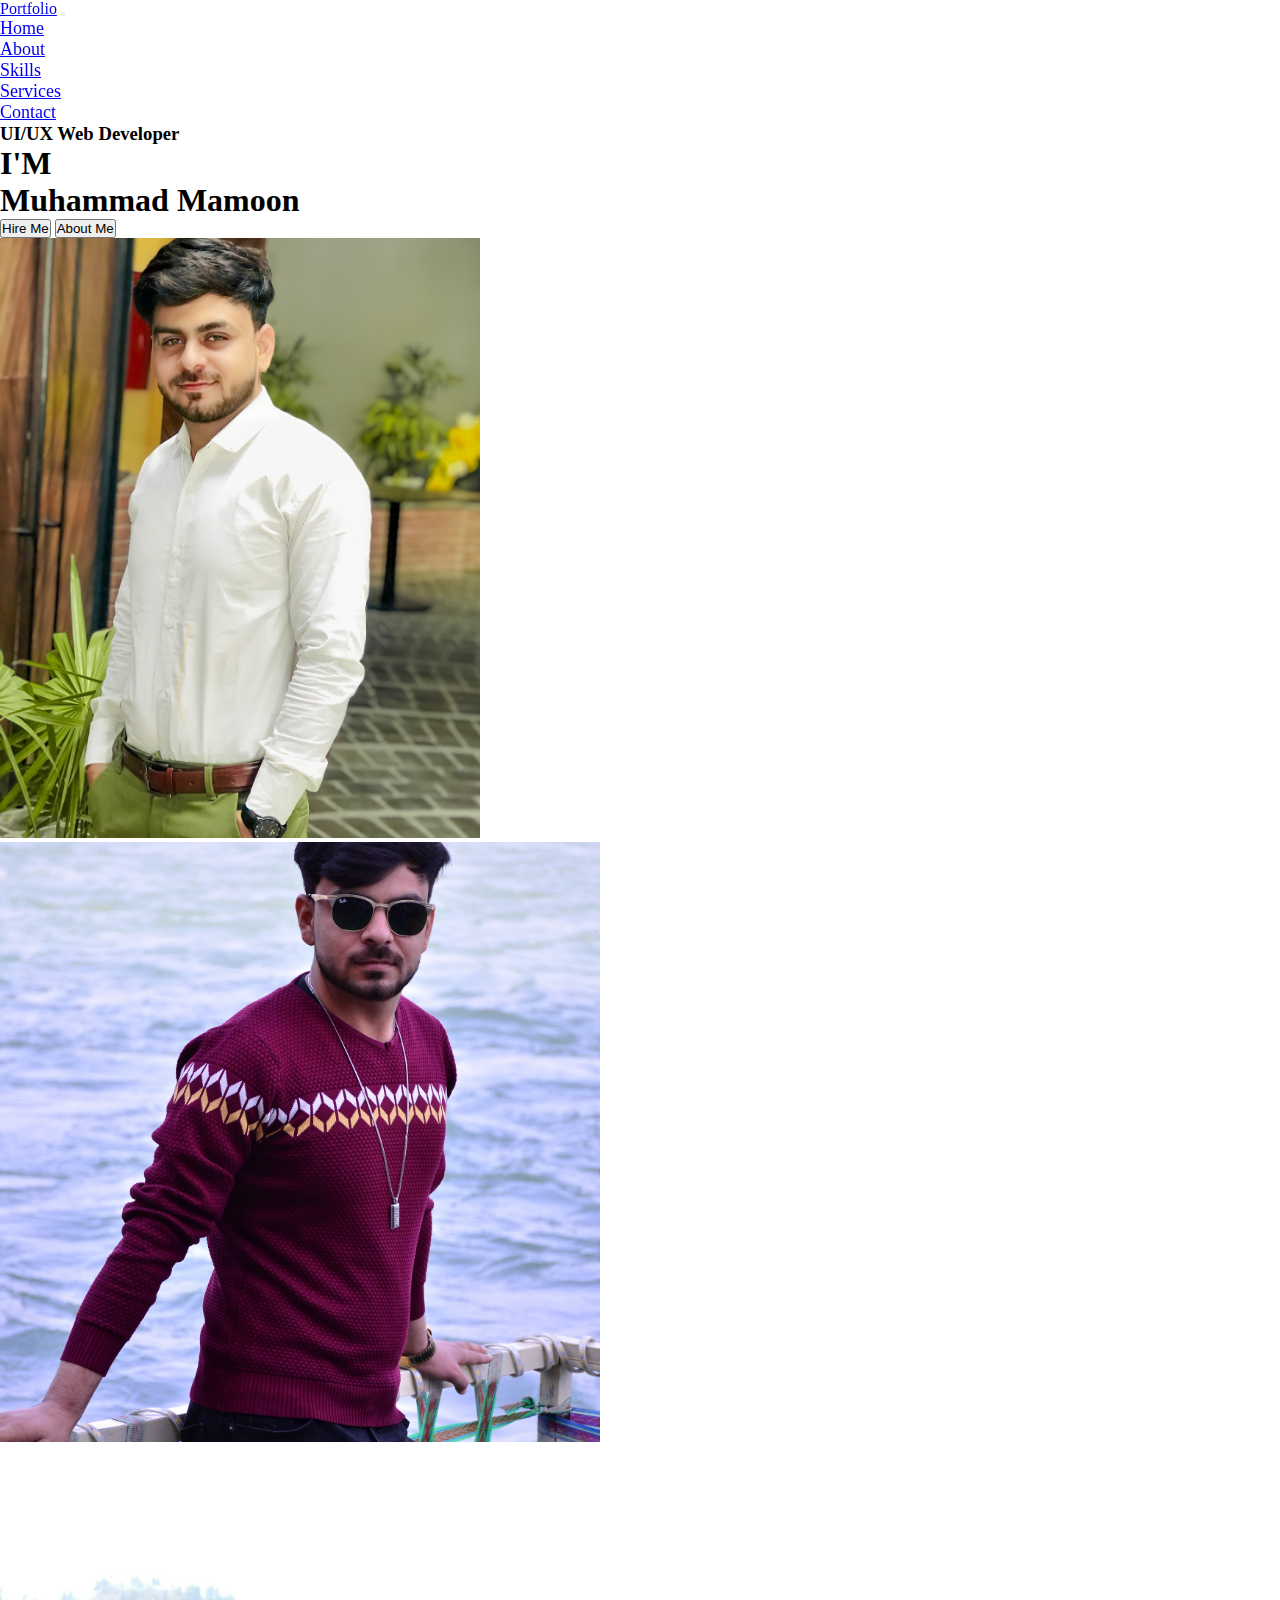
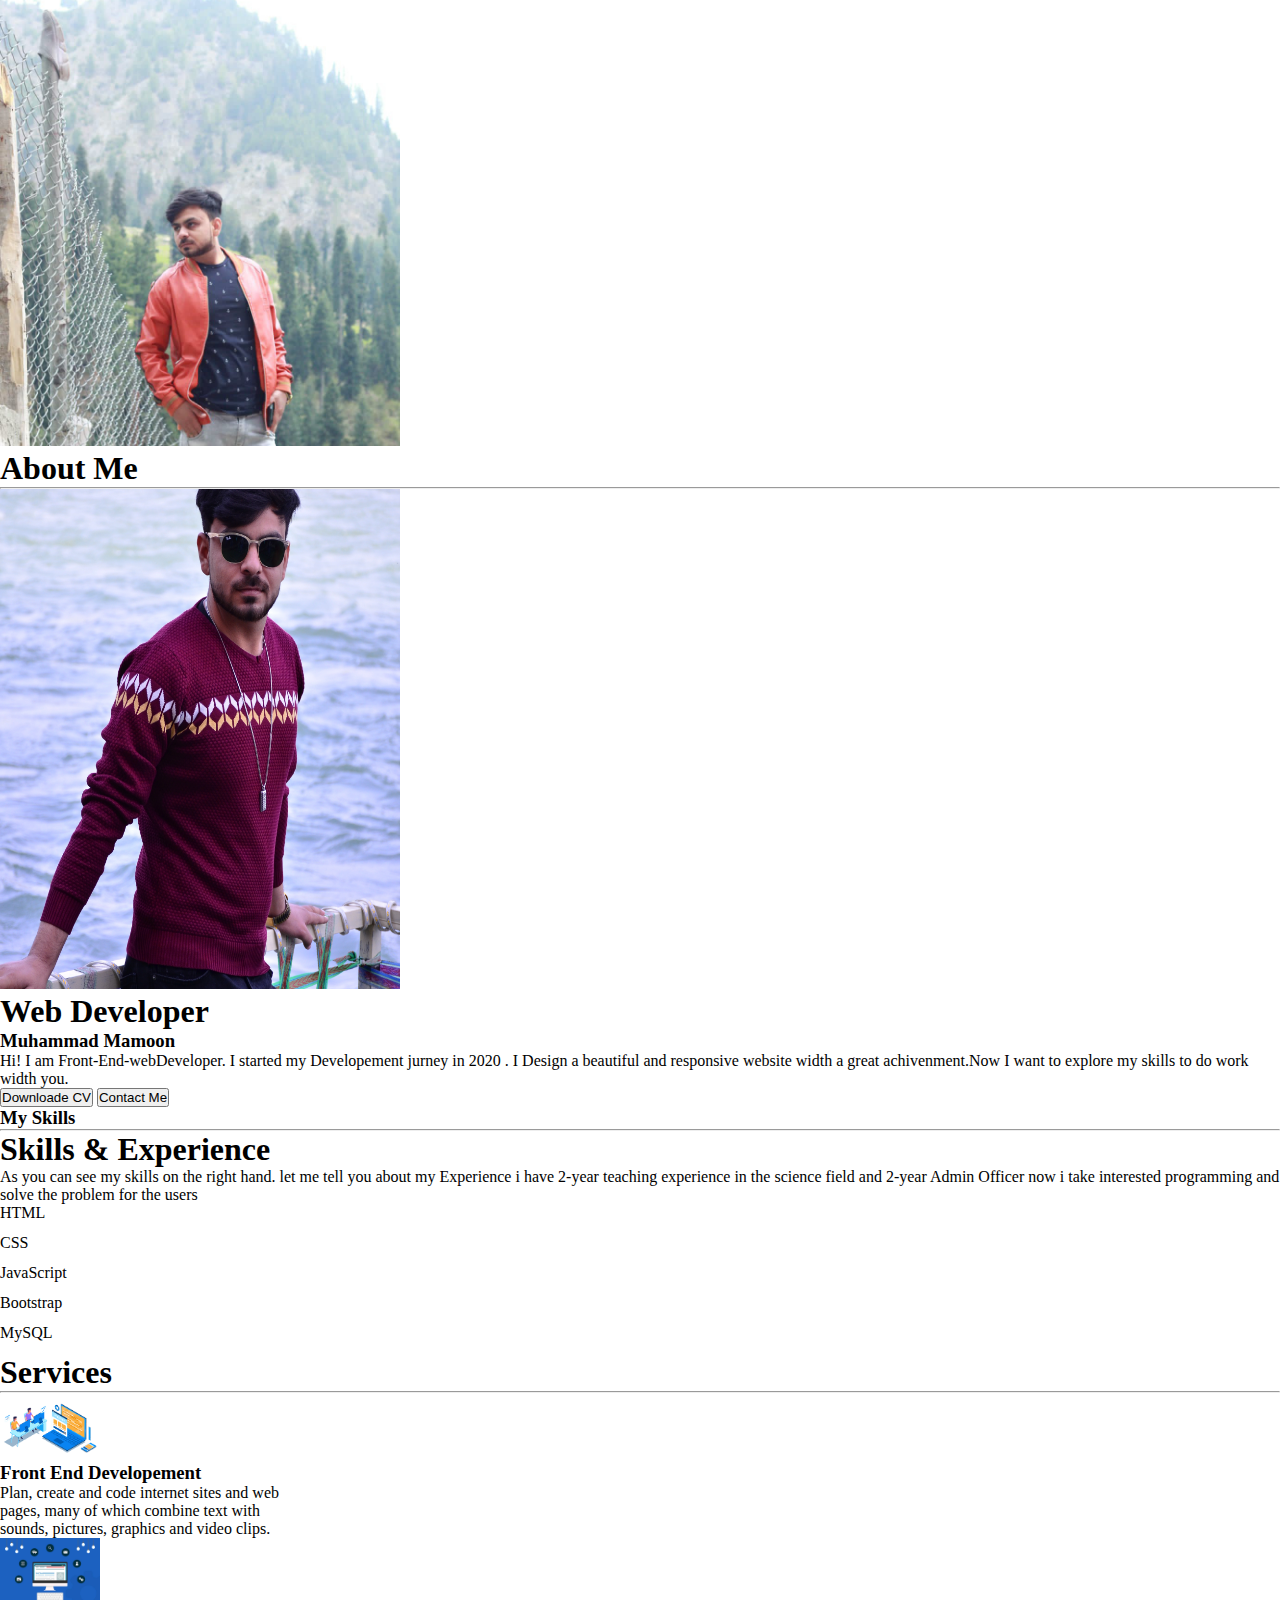
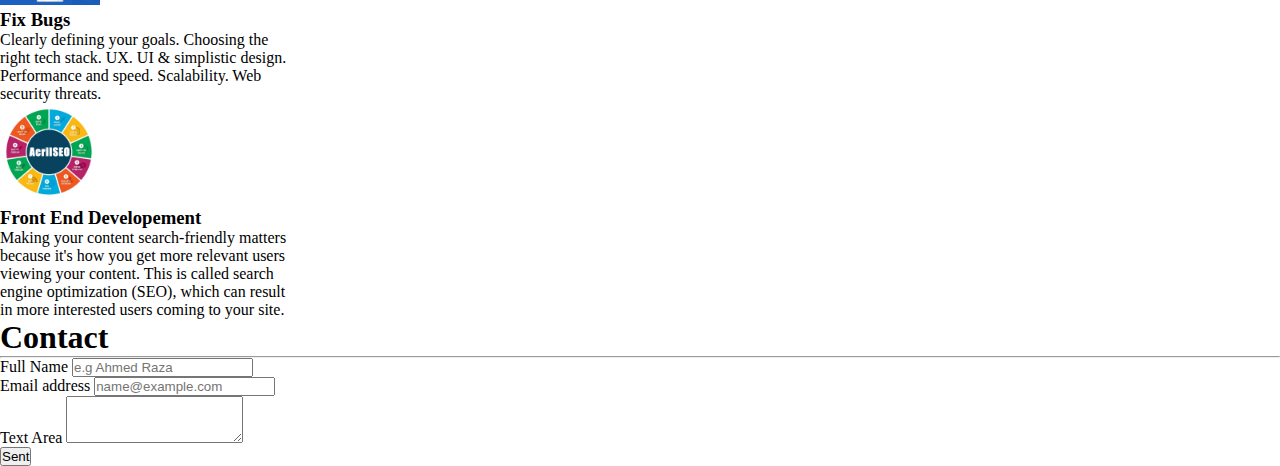
<file: mamoon portfolio/index.html>
<!DOCTYPE html>
<html lang="en">

<head>
    <meta charset="UTF-8">
    <meta http-equiv="X-UA-Compatible" content="IE=edge">
    <meta name="viewport" content="width=device-width, initial-scale=1.0">
    <title>Document</title>
    <link href="https://cdn.jsdelivr.net/npm/bootstrap@5.2.0/dist/css/bootstrap.min.css" rel="stylesheet" integrity="sha384-gH2yIJqKdNHPEq0n4Mqa/HGKIhSkIHeL5AyhkYV8i59U5AR6csBvApHHNl/vI1Bx" crossorigin="anonymous">
    <link rel="stylesheet" href="style.css">
</head>

<body>
    <!-- navbar section -->
    <nav class="navbar navbar-expand-lg bg-light" id="navbar">
        <div class="container">
            <a class="navbar-brand fw-bold" href="#">Portfolio</a>
            <button class="navbar-toggler" type="button" data-bs-toggle="collapse" data-bs-target="#navbarSupportedContent" aria-controls="navbarSupportedContent" aria-expanded="false" aria-label="Toggle navigation">
            <span class="navbar-toggler-icon"></span>
          </button>
            <div class="collapse navbar-collapse" id="navbarSupportedContent">
                <ul class="navbar-nav ms-auto mb-2 mb-lg-0">
                    <li class="nav-item">
                        <a class="nav-link" href="#home">Home</a>
                    </li>
                    <li class="nav-item">
                        <a class="nav-link" href="#about">About</a>
                    </li>
                    <li class="nav-item">
                        <a class="nav-link" href="#skills">Skills</a>
                    </li>
                    <li class="nav-item">
                        <a class="nav-link" href="#services">Services</a>
                    </li>
                    <li class="nav-item">
                        <a class="nav-link" href="#contact">Contact</a>
                    </li>
                </ul>

            </div>
        </div>
    </nav>
    <!-- home section -->
    <div class="section" id="home">
        <div class="container mb-5 ">
            <div class="row">
                <div class="col-md-6 d-flex flex-column justify-content-center">
                    <h3 class="text-warning">UI/UX Web Developer</h3>
                    <h1 class="display-5 fw-bold">I'M <br> Muhammad Mamoon</h1>
                    <div class="button mt-4">
                        <button class="btn btn-outline-warning  px-4 py-2">
                            Hire Me
                        </button>
                        <button class="btn btn-warning text-white px-4 py-2">
                            About Me
                        </button>

                    </div>
                </div>
                <div class="col-md-6">
                    <div id="carouselExampleSlidesOnly" class="carousel slide" data-bs-ride="carousel">
                        <div class="carousel-inner">
                            <div class="carousel-item active">
                                <img src="picture/1.jpg" class="d-block w-100" alt="..." height="600px">
                            </div>
                            <div class="carousel-item">
                                <img src="picture/2.webp" class="d-block w-100" alt="..." height="600px">
                            </div>
                            <div class="carousel-item">
                                <img src="picture/3.jpg" class="d-block w-100" alt="..." height="600px">
                            </div>
                        </div>
                    </div>
                </div>

            </div>
        </div>

    </div>

    <!-- about section -->
    <div class="section" id="about">
        <div class="container my-5 py-5">
            <div class="row mb-5">
                <div class="col-12">
                    <h1 class="fw-bold text-center">About Me</h1>
                    <hr>
                </div>
            </div>
            <div class="row">
                <div class="col-6">
                    <img src="picture/2.webp" alt="" height="500px" width="400px">
                </div>
                <div class="col-md-6">
                    <h1 class="fw-bold">Web Developer</h1>
                    <h3 class="text-warning mb-4">Muhammad Mamoon</h3>
                    <p class="lead mb-4">Hi! I am Front-End-webDeveloper. I started my Developement jurney in 2020 . I Design a beautiful and responsive website width a great achivenment.Now I want to explore my skills to do work width you.
                    </p>
                    <button class="btn btn-outline-warning  px-5 py-2">
                        <a href="M.Mamoon CV.pdf" download="">Downloade CV</a>

                    </button>
                    <button class="btn btn-warning text-white px-5 py-2">
                        Contact Me
                    </button>
                </div>
            </div>
        </div>

        <!-- Skills section -->
        <section id="skills">
            <div class="container my-5 py-5">
                <div class="row text-center">
                    <div class="col-12">
                        <h3 class="fw-bold">My Skills</h3>
                        <hr>
                    </div>
                </div>
                <div class="row">
                    <div class="col-md-6">
                        <h1 class="fw-bold mb-4">Skills & Experience</h1>
                        <p class="lead">As you can see my skills on the right hand. let me tell you about my Experience i have 2-year teaching experience in the science field and 2-year Admin Officer now i take interested programming and solve the problem for the users</p>
                    </div>
                    <div class="col-md-5 d-flex flex-column justify-content-center">
                        <div class="progress mb-4">
                            <div class="progress-bar bg-danger" role="progressbar" aria-label="Success example" style="width: 90%" aria-valuenow="90" aria-valuemin="0" aria-valuemax="100">HTML</div>
                        </div>
                        <div class="progress mb-4">
                            <div class="progress-bar bg-primary" role="progressbar" aria-label="Info example" style="width: 70%" aria-valuenow="70" aria-valuemin="0" aria-valuemax="100">CSS</div>
                        </div>
                        <div class="progress mb-4">
                            <div class="progress-bar bg-warning" role="progressbar" aria-label="Warning example" style="width: 50%" aria-valuenow="50" aria-valuemin="0" aria-valuemax="100">JavaScript</div>
                        </div>
                        <div class="progress mb-4">
                            <div class="progress-bar bg-info" role="progressbar" aria-label="Danger example" style="width: 85%" aria-valuenow="85" aria-valuemin="0" aria-valuemax="100">Bootstrap</div>
                        </div>
                        <div class="progress mb-4">
                            <div class="progress-bar bg-success" role="progressbar" aria-label="Danger example" style="width: 30%" aria-valuenow="30" aria-valuemin="0" aria-valuemax="100">MySQL</div>
                        </div>
                    </div>
                </div>
            </div>
        </section>
        <!-- services section -->
        <div class="section" id="services">
            <div class="container my-5 py-5">
                <div class="row mb-5">
                    <div class="col-12">
                        <h1 class="fw-bold text-center">Services</h1>
                        <hr>
                    </div>
                </div>
                <div class="row">
                    <div class="col-md-4">
                        <div class="card p-4" style="width: 18rem;">
                            <img src="picture/serv1.png" class="card-img-top" alt="...">
                            <div class="card-body text-center">
                                <h3>Front End Developement</h3>
                                <p class="card-text">Plan, create and code internet sites and web pages, many of which combine text with sounds, pictures, graphics and video clips.</p>
                            </div>
                        </div>
                    </div>
                    <div class="col-md-4">
                        <div class="card p-4" style="width: 18rem;">
                            <img src="picture/serv2.jpg" class="card-img-top" alt="...">
                            <div class="card-body text-center">
                                <h3>Fix Bugs</h3>
                                <p class="card-text">Clearly defining your goals. Choosing the right tech stack. UX. UI & simplistic design. Performance and speed. Scalability. Web security threats.</p>
                            </div>
                        </div>
                    </div>
                    <div class="col-md-4">
                        <div class="card p-4" style="width: 18rem;">
                            <img src="picture/serv3.jpg" class="card-img-top" alt="...">
                            <div class="card-body text-center">
                                <h3>Front End Developement</h3>
                                <p class="card-text">Making your content search-friendly matters because it's how you get more relevant users viewing your content. This is called search engine optimization (SEO), which can result in more interested users coming to your site.</p>
                            </div>
                        </div>
                    </div>
                </div>
            </div>
        </div>
        <!-- Contact section -->
        <div class="section" id="contact">
            <div class="container my-5 bg-promary">
                <div class="row mb-5">
                    <div class="col-12">
                        <h1 class="fw-bold text-center">Contact</h1>
                        <hr>
                    </div>
                </div>
                <div class="row">

                    <div class="col-md-6 mx-auto">
                        <form action="">
                            <div class="mb-3">
                                <label for="exampleFormControlInput1" class="form-label">Full Name</label>
                                <input type="text" class="form-control" id="exampleFormControlInput1" placeholder="e.g Ahmed Raza">
                            </div>
                            <div class="mb-3">
                                <label for="exampleFormControlInput1" class="form-label">Email address</label>
                                <input type="email" class="form-control" id="exampleFormControlInput1" placeholder="name@example.com">
                            </div>
                            <div class="mb-3">
                                <label for="exampleFormControlTextarea1" class="form-label">Text Area</label>
                                <textarea class="form-control" id="exampleFormControlTextarea1" rows="3"></textarea>
                            </div>

                            <button type="submit" class="btn btn-outline-warning">Sent</button>
                        </form>
                    </div>
                </div>
            </div>
        </div>
    </div>
    <!-- navbar possiton stiky -->


    <script>
        window.onscroll = function() {
            scrollFunction()
        };

        function scrollFunction() {
            if (document.body.scrollTop > 20 || document.documentElement.scrollTop > 20) {
                if (document.getElementById("navbar").style.backgroundColor = "white");
            } else {
                document.getElementById("navbar").style.backgroundColor = "transparent";
            }
        }
    </script>
</body>

</html>
</file>
<file: mamoon portfolio/style.css>
* {
    margin: 0;
    padding: 0;
}


/* navbar */

.navbar-nav {
    font-size: 18px;
}


/* buttons */

button a {
    text-decoration: none;
    color: rgba(var(--bs-warning-rgb), var(--bs-text-opacity)) !important;
    ;
}

.btn:hover {
    color: white;
}

#navbar {
    position: sticky;
    top: 0;
    z-index: 1;
}

.progress {
    height: 30px;
    border-radius: 50px;
    transition: all 0.5s ease;
}

.progress:hover {
    transform: scale(1.1);
}


/* cards */

.card {
    transition: all 0.5s ease;
}

.card img {
    width: 100px;
    width: 100px;
    margin: auto;
}

.card:hover {
    transform: matrix(1.1);
    box-shadow: 1px 2px 10px black;
}


/* reposiveness */

@media screen and (max-width: 600px) {
    .topnav a:not(:first-child) {
        display: none;
    }
    .topnav a.icon {
        float: right;
        display: block;
    }
}

@media screen and (max-width: 600px) {
    .topnav.responsive {
        position: relative;
    }
    .topnav.responsive .icon {
        position: absolute;
        right: 0;
        top: 0;
    }
    .topnav.responsive a {
        float: none;
        display: block;
        text-align: left;
    }
}
</file>
